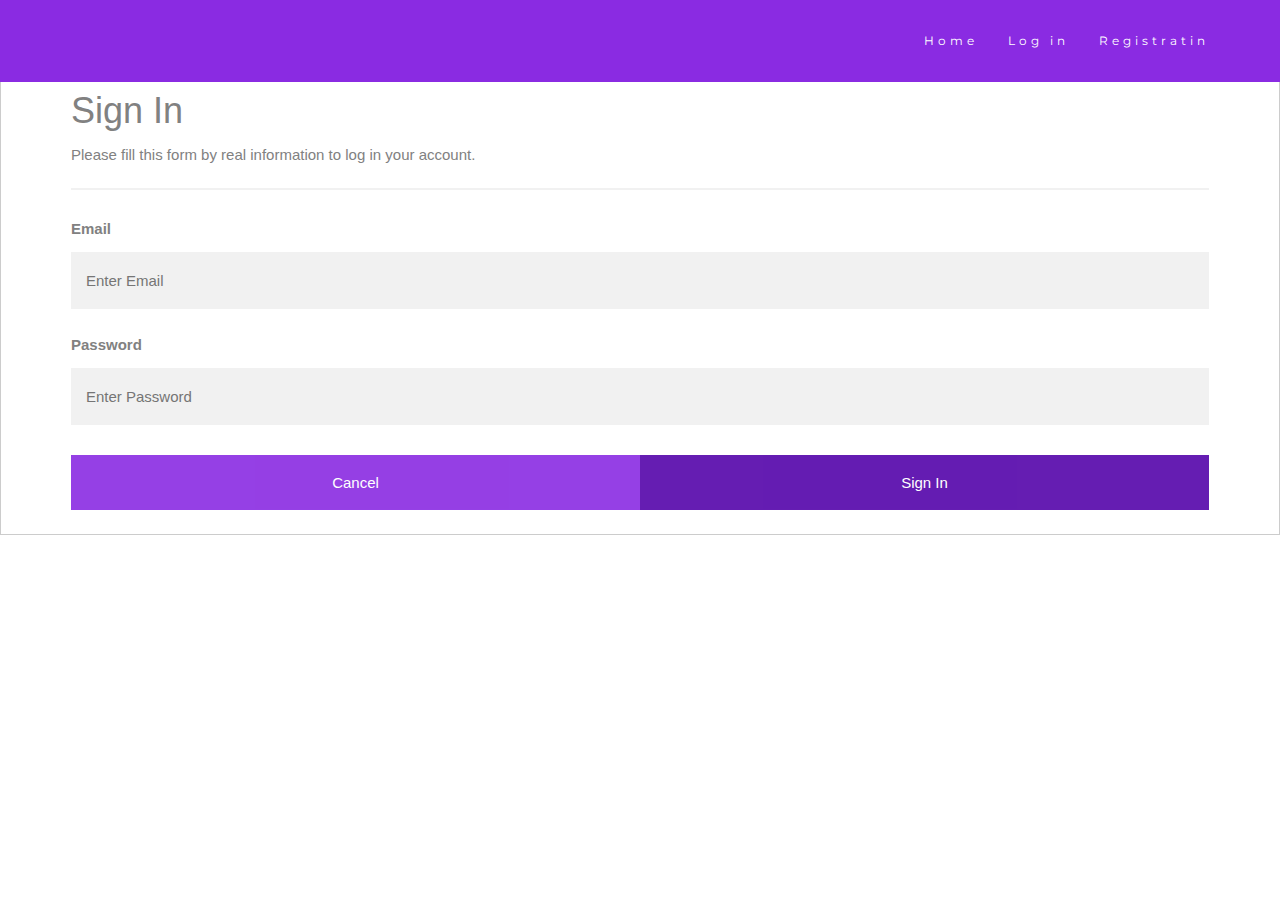
<file: LMD company/sign_in.html>
<!DOCTYPE html>
<html>
    <head>
       
        <title>IT Company</title>
        <meta charset="utf-8">
        <meta name="viewport" content="width=device-width, initial-scale=1">
        <link rel="stylesheet" href="https://maxcdn.bootstrapcdn.com/bootstrap/3.4.1/css/bootstrap.min.css">
        <link href="https://fonts.googleapis.com/css?family=Montserrat" rel="stylesheet" type="text/css">
        <link href="https://fonts.googleapis.com/css?family=Lato" rel="stylesheet" type="text/css">
        <script src="https://ajax.googleapis.com/ajax/libs/jquery/3.6.4/jquery.min.js"></script>
        <script src="https://maxcdn.bootstrapcdn.com/bootstrap/3.4.1/js/bootstrap.min.js"></script>
        <link rel="stylesheet" href="style.css" >
    </head>
<style>
/* body {font-family: Arial, Helvetica, sans-serif;}
* {box-sizing: border-box} */

/* Full-width input fields */
input[type=text], input[type=password] {
  width: 100%;
  padding: 15px;
  margin: 5px 0 22px 0;
  display: inline-block;
  border: none;
  background: #f1f1f1;
}

input[type=text]:focus, input[type=password]:focus {
  background-color: #ddd;
  outline: none;
}

hr {
  border: 1px solid #f1f1f1;
  margin-bottom: 25px;
}

/* Set a style for all buttons */
button {
  background-color: #5404aa;
  color: white;
  padding: 14px 20px;
  margin: 8px 0;
  border: none;
  cursor: pointer;
  width: 100%;
  opacity: 0.9;
}

button:hover {
  opacity:1;
}

/* Extra styles for the cancel button */
.cancelbtn {
  padding: 14px 20px;
  background-color: blueviolet;
}

/* Float cancel and signup buttons and add an equal width */
.cancelbtn, .signupbtn {
  float: left;
  width: 50%;
}

/* Add padding to container elements */
.container {
  padding: 16px;
  margin-bottom: auto;
}

/* Clear floats */
.clearfix::after {
  display: flex;
  flex-direction: row;
  background-color: rgb(98, 0, 255);
  /* content: "";
  clear: both;
  display: table; */
}

/* Change styles for cancel button and signup button on extra small screens */
/* @media screen and (max-width: 300px) {
  .cancelbtn, .signupbtn {
     width: 100%;
  }
} */
</style>
<body>
<nav class="navbar navbar-default navbar-fixed-top">
  <div class="container">
    <div class="navbar-header" style="margin-left: 15px;">
      <button type="button" class="navbar-toggle" data-toggle="collapse" data-target="#myNavbar">
        <span class="icon-bar"></span>
        <span class="icon-bar"></span>
        <span class="icon-bar"></span>                        
      </button>
      <!-- <a class="navbar-brand" href="#myPage">Logo</a> -->
    </div>
    <div class="collapse navbar-collapse" id="myNavbar">
      <ul class="nav navbar-nav navbar-right">
        <li><a href="./index.html">Home</a></li>
        <li><a href="./sign_in.html">Log in</a></li>
        <li><a href="./sign_up.html">Registratin</a></li>
      </ul>
    </div>
  </div>
</nav>
<form action="/action_page.php" style="border:1px solid #ccc">
  <div class="container">
    <br/><br/>
    <h1>Sign In</h1>
    <p>Please fill this form by real information to log in your account.</p>
    <hr>

    <label for="email"><b>Email</b></label>
    <input type="text" placeholder="Enter Email" name="email" required>

    <label for="psw"><b>Password</b></label>
    <input type="password" placeholder="Enter Password" name="psw" required>


    <div class="clearfix">
      <button type="button" class="cancelbtn">Cancel</button>
      <button type="submit" class="signupbtn">Sign In</button>
    </div>
  </div>
</form>

</body>
</html>
</file>
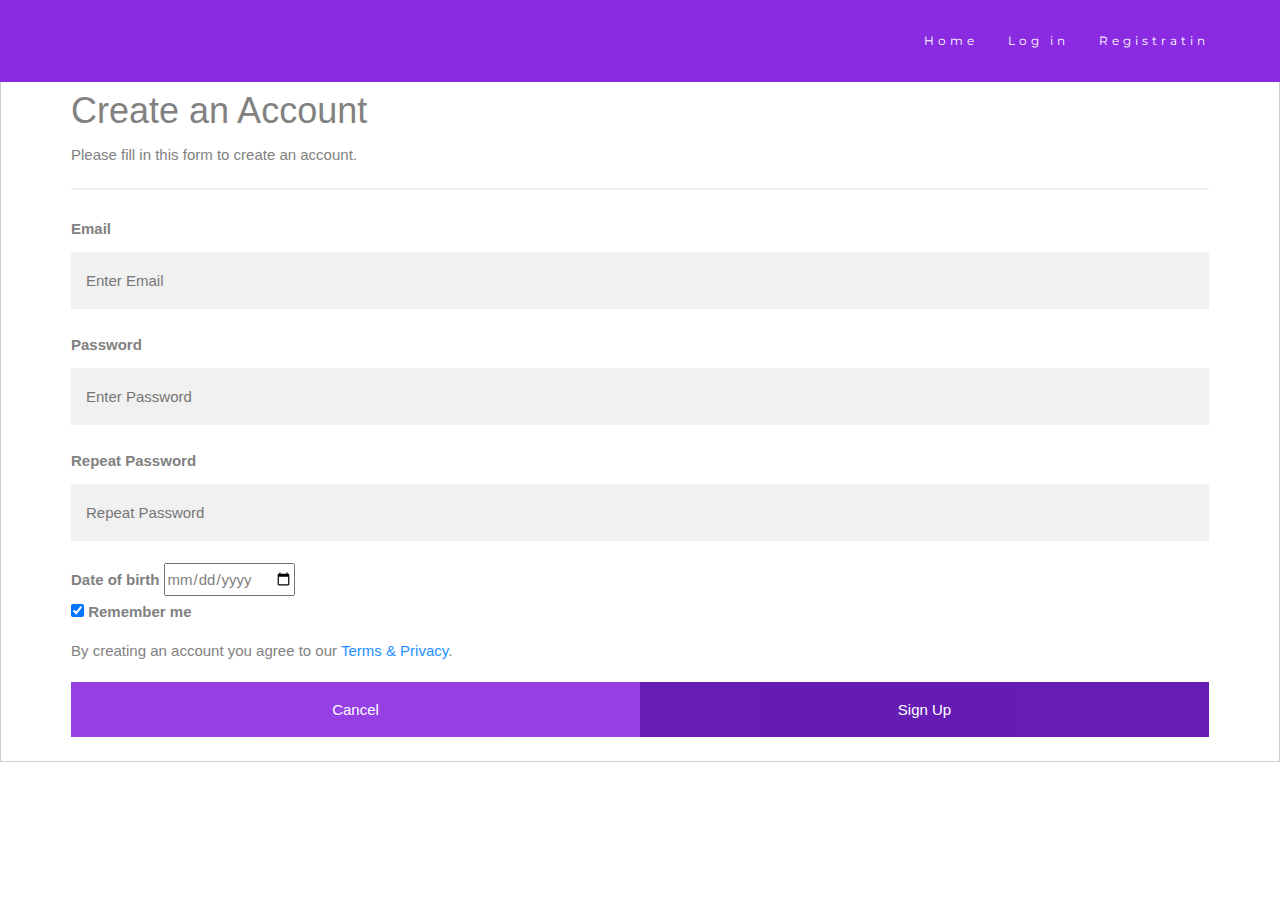
<file: LMD company/sign_up.html>
<!DOCTYPE html>
<html>
    <head>
        <!-- Theme Made By www.w3schools.com -->
        <title>Bootstrap Theme Company Page</title>
        <meta charset="utf-8">
        <meta name="viewport" content="width=device-width, initial-scale=1">
        <link rel="stylesheet" href="https://maxcdn.bootstrapcdn.com/bootstrap/3.4.1/css/bootstrap.min.css">
        <link href="https://fonts.googleapis.com/css?family=Montserrat" rel="stylesheet" type="text/css">
        <link href="https://fonts.googleapis.com/css?family=Lato" rel="stylesheet" type="text/css">
        <script src="https://ajax.googleapis.com/ajax/libs/jquery/3.6.4/jquery.min.js"></script>
        <script src="https://maxcdn.bootstrapcdn.com/bootstrap/3.4.1/js/bootstrap.min.js"></script>
        <link rel="stylesheet" href="style.css" >
    </head>
<style>
/* body {font-family: Arial, Helvetica, sans-serif;}
* {box-sizing: border-box} */

/* Full-width input fields */
input[type=text], input[type=password] {
  width: 100%;
  padding: 15px;
  margin: 5px 0 22px 0;
  display: inline-block;
  border: none;
  background: #f1f1f1;
}

input[type=text]:focus, input[type=password]:focus {
  background-color: #ddd;
  outline: none;
}

hr {
  border: 1px solid #f1f1f1;
  margin-bottom: 25px;
}

/* Set a style for all buttons */
button {
  background-color:  #5404aa;
  color: white;
  padding: 14px 20px;
  margin: 8px 0;
  border: none;
  cursor: pointer;
  width: 100%;
  opacity: 0.9;
}

button:hover {
  opacity:1;
}

/* Extra styles for the cancel button */
.cancelbtn {
  padding: 14px 20px;
  background-color: blueviolet;
}

/* Float cancel and signup buttons and add an equal width */
.cancelbtn, .signupbtn {
  float: left;
  width: 50%;
}

/* Add padding to container elements */
.container {
  padding: 16px;
  margin-bottom: auto;
  
}

/* Clear floats */
.clearfix::after {
  display: flex;
  flex-direction: row;
  background-color: rgb(98, 0, 255);
  /* content: "";
  clear: both;
  display: table; */
}

/* Change styles for cancel button and signup button on extra small screens */
/* @media screen and (max-width: 300px) {
  .cancelbtn, .signupbtn {
     width: 100%;
  }
} */
</style>
<body>
<nav class="navbar navbar-default navbar-fixed-top">
  <div class="container">
    <div class="navbar-header" style="margin-left: 15px;">
      <button type="button" class="navbar-toggle" data-toggle="collapse" data-target="#myNavbar">
        <span class="icon-bar"></span>
        <span class="icon-bar"></span>
        <span class="icon-bar"></span>                        
      </button>
      <!-- <a class="navbar-brand" href="#myPage">Logo</a> -->
    </div>
    <div class="collapse navbar-collapse" id="myNavbar">
      <ul class="nav navbar-nav navbar-right">
        <li><a href="./index.html">Home</a></li>
        <li><a href="./sign_in.html">Log in</a></li>
        <li><a href="./sign_up.html">Registratin</a></li>
      </ul>
    </div>
  </div>
</nav>
<form action="/action_page.php" style="border:1px solid #ccc">
  <div class="container">
    <br/><br/>
    <h1>Create an Account</h1>
    <p>Please fill in this form to create an account.</p>
    <hr>

    <label for="email"><b>Email</b></label>
    <input type="text" placeholder="Enter Email" name="email" required>

    <label for="psw"><b>Password</b></label>
    <input type="password" placeholder="Enter Password" name="psw" required>

    <label for="psw-repeat"><b>Repeat Password</b></label>
    <input type="password" placeholder="Repeat Password" name="psw-repeat" required>

    
    <label for="dob"><b>Date of birth</b></label>
    <input type="date" placeholder="Date of birth" name="dob" required>
    <div>
        <label>
            <input type="checkbox" checked="checked" name="remember" style="margin-bottom:15px"> Remember me
          </label>
    </div>
    
    
    <p>By creating an account you agree to our <a href="#" style="color:dodgerblue">Terms & Privacy</a>.</p>

    <div class="clearfix">
      <button type="button" class="cancelbtn">Cancel</button>
      <button type="submit" class="signupbtn">Sign Up</button>
    </div>
  </div>
</form>

</body>
</html>
</file>
<file: LMD company/style.css>
body {
    font: 400 15px 'Heebo', sans-serif;
    line-height: 1.8;
    color: #818181;
  }
  h2 {
    font-size: 24px;
    text-transform: uppercase;
    color: #303030;
    font-weight: 600;
    margin-bottom: 30px;
  }
  h4 {
    font-size: 19px;
    line-height: 1.375em;
    color: #303030;
    font-weight: 400;
    margin-bottom: 30px;
  }  
  .jumbotron {
    background-color: blueviolet;
    color: #fff;
    padding: 100px 25px;
    font-family: Montserrat, sans-serif;
  }
  .container-fluid {
    padding: 60px 50px;
  }
  .bg-grey {
    background-color: #f6f6f6;
  }
  .logo-small {
    color: blueviolet;
    font-size: 50px;
  }
  .logo {
    color:blueviolet;
    font-size: 200px;
  }
  .thumbnail {
    padding: 0 0 15px 0;
    border: none;
    border-radius: 0;
    
  }
  .thumbnail img {
    width: 100%;
    height: 100%;
    margin-bottom: 20px;
    
  }
  .carousel-control.right, .carousel-control.left {
    background-image: none;
    color: blueviolet;
  }
  .carousel-indicators li {
    border-color:blueviolet;
  }
  .carousel-indicators li.active {
    background-color:blueviolet;
  }
  .item h4 {
    font-size: 20px;
    line-height: 2em;
    font-weight: 400;
    font-style: italic;
    margin: 70px 0;
  }
  .item span {
    font-style: normal;
  }
  .panel {
    border: 1px solid blueviolet; 
    border-radius:0 !important;
    transition: box-shadow 0.5s;
  }
  .panel:hover {
    box-shadow: 5px 0px 40px rgba(0,0,0, .2);
  }
  .panel-footer .btn:hover {
    border: 1px solid blueviolet;
    background-color: #fff !important;
    color: blueviolet;
  }
  .panel-heading {
    color: #fff !important;
    background-color: blueviolet !important;
    padding: 25px;
    border-bottom: 1px solid transparent;
    border-top-left-radius: 0px;
    border-top-right-radius: 0px;
    border-bottom-left-radius: 0px;
    border-bottom-right-radius: 0px;
  }
  .panel-footer {
    background-color: white !important;
  }
  .panel-footer h3 {
    font-size: 32px;
  }
  .panel-footer h4 {
    color: #aaa;
    font-size: 14px;
  }
  .panel-footer .btn {
    margin: 15px 0;
    background-color:blueviolet;
    color: #fff;
  }
  .navbar {
    margin-bottom: 0;
    background-color: blueviolet;
    z-index: 9999;
    border: 0;
    font-size: 12px !important;
    line-height: 1.42857143 !important;
    letter-spacing: 4px;
    border-radius: 0;
    font-family: Montserrat, sans-serif;
  }
  .navbar li a, .navbar .navbar-brand {
    color: #fff !important;
  }
  .navbar-nav li a:hover, .navbar-nav li.active a {
    color: blueviolet!important;
    background-color: #fff !important;
  }
  .navbar-default .navbar-toggle {
    border-color: transparent;
    color: #fff !important;
  }
  footer .glyphicon {
    font-size: 20px;
    margin-bottom: 20px;
    color: blueviolet;
  }
  .slideanim {visibility:hidden;}
  .slide {
    animation-name: slide;
    -webkit-animation-name: slide;
    animation-duration: 1s;
    -webkit-animation-duration: 1s;
    visibility: visible;
  }
  @keyframes slide {
    0% {
      opacity: 0;
      transform: translateY(70%);
    } 
    100% {
      opacity: 1;
      transform: translateY(0%);
    }
  }
  @-webkit-keyframes slide {
    0% {
      opacity: 0;
      -webkit-transform: translateY(70%);
    } 
    100% {
      opacity: 1;
      -webkit-transform: translateY(0%);
    }
  }
  @media screen and (max-width: 768px) {
    .col-sm-4 {
      text-align: center;
      margin: 25px 0;
    }
    .btn-lg {
      width: 100%;
      margin-bottom: 35px;
    }
  }
  @media screen and (max-width: 480px) {
    .logo {
      font-size: 150px;
    }
  }

  /* .dropbtn {
  background-color: #04AA6D;
  color: white;
  padding: 16px;
  font-size: 16px;
  border: none;
} */

.dropdown {
  position: relative;
  display: inline-block;
}

.dropdown-content {
  display: none;
  position: absolute;
  background-color: #f1f1f1;
  min-width: 160px;
  box-shadow: 0px 8px 16px 0px rgba(0, 0, 0, 0.2);
  z-index: 1;
}

.dropdown-content a {
  color: black;
  padding: 12px 16px;
  text-decoration: none;
  display: block;
}

.dropdown-content a:hover {background-color: #ddd;}

.dropdown:hover .dropdown-content {display: block;}

.dropdown:hover .dropbtn {background-color: #493e8e;}
</file>
